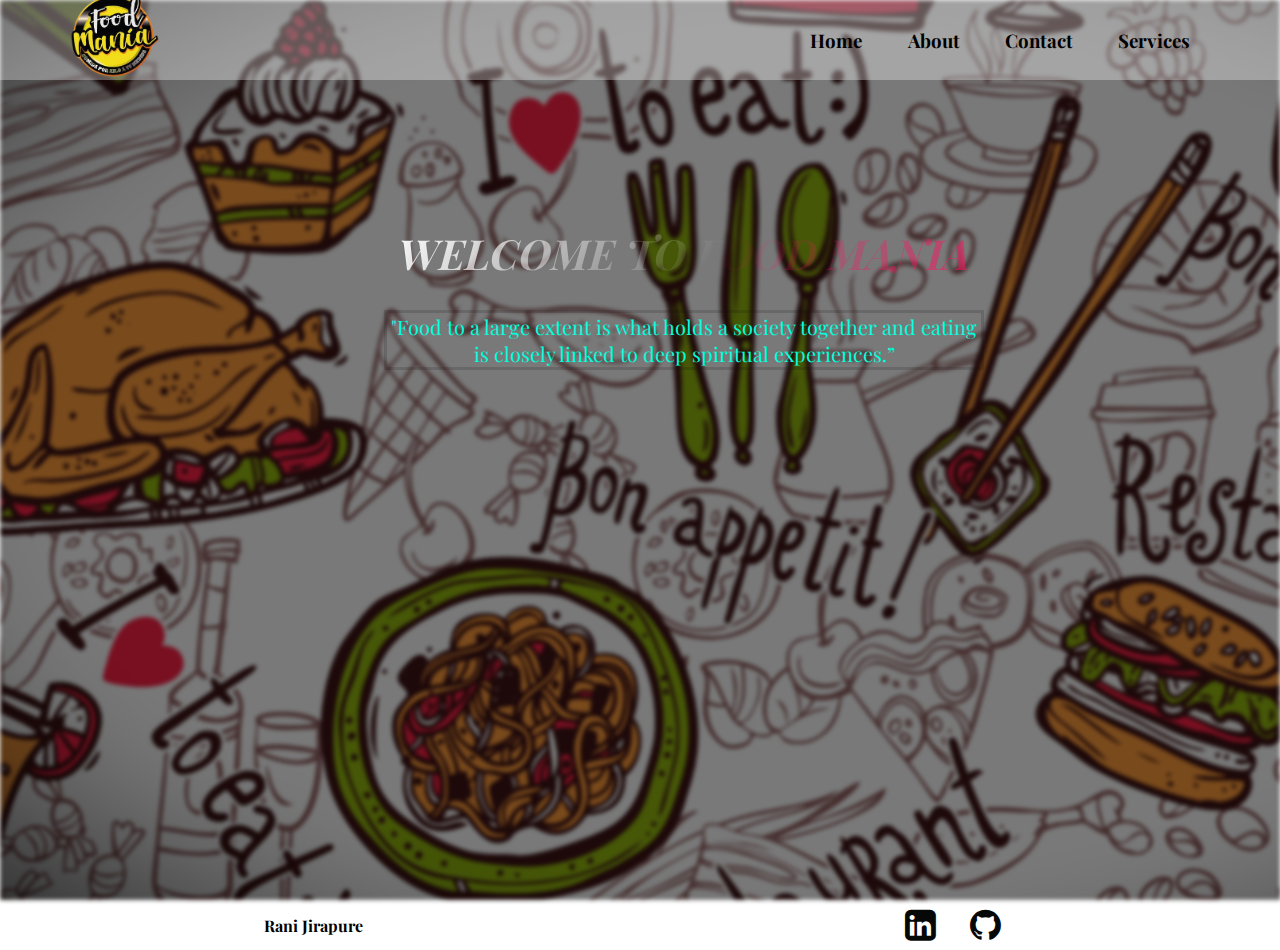
<file: Task 1 Landing Page/index.html>
<!DOCTYPE html>
<html lang="en">
<head>
    <meta charset="UTF-8">
    <meta name="viewport" content="width=device-width, initial-scale=1.0">
    <title>Welcome to food Mania </title>
    <link rel="stylesheet" href="style.css" >
    <link rel="stylesheet" href="https://cdnjs.cloudflare.com/ajax/libs/font-awesome/4.7.0/css/font-awesome.min.css">
    <link rel="preconnect" href="https://fonts.googleapis.com">
    <link rel="preconnect" href="https://fonts.gstatic.com" crossorigin>
    <link href="https://fonts.googleapis.com/css2?family=Playfair+Display:ital,wght@1,500&family=Poppins:wght@300&display=swap" rel="stylesheet">
    <link rel="preconnect" href="https://fonts.googleapis.com">
    <link rel="preconnect" href="https://fonts.gstatic.com" crossorigin>
    <link rel="stylesheet" href="https://cdnjs.cloudflare.com/ajax/libs/font-awesome/4.7.0/css/font-awesome.min.css">
    <link href="https://fonts.googleapis.com/css2?family=Playfair+Display:ital,wght@1,500&family=Poppins:wght@300&family=Protest+Revolution&display=swap" rel="stylesheet">
</head>
<body>
   <div class="back">
   </div>
    <header>
        
        <nav class="nav2">
            <div>
                <h1><img class="logo" src="images/logo.png" alt=""></h1>
            </div>
            <div class="menu">
                <h3><a href="#">Home</a>
                <a href="#">About</a>
                <a href="#">Contact</a>
                <a href="#">Services</a></h3>
               
            </div>
        </nav>
        <div class="text">
            <h1>
                <h1>WELCOME TO FOOD MANIA</h1>
            </h1>
            <br>
            <p>
                "Food to a large extent is what holds a society together and eating is closely linked to deep spiritual experiences.”
            </p>
            
        </div>
    </header>
    <footer>
        <nav class="nav1">
            <div >
                <h4>Rani Jirapure</h4>
            </div>
            <div>
                <a href="https://www.linkedin.com/in/rani-jirapure-291181296" target="_blank"><i class="fa fa-linkedin-square" style="font-size:36px"></i></a>
                <a href="https://github.com/Rani-412" target="_blank"><i class="fa fa-github" style="font-size:36px"></i></a>
                
                
            </div>
            </nav>
    </footer>
    
</body>
</html>
</file>
<file: Task 1 Landing Page/style.css>
.back{
    
        position: absolute;
        top:0;
        Left:0;
        width:100%;
        height: 100%;
        background-image: url("images/bg.jpg");
        background-repeat: no-repeat;
        background-size: cover;
        z-index: -1;
        filter: blur(2px);
}

.text-container { 
    text-align: center; 
}

.text-container { 
    text-align: center; 
}
*{
    padding:0;
    margin:0;
    font-family: sans-serif;
    box-sizing: border-box;

}
.logo{
    width: 40%;
    height: 60%;
}
/*font-family: 'Playfair Display', serif;
font-family: 'Poppins', sans-serif;*/
.nav1{
    width:100%;
    height: 50px;
    color: rgba(255, 255, 255, 0.164);
    background-color:rgba(255, 255, 255, 0.062);
    display: flex;
    justify-content: space-around;
    align-items: center;
    


}
.nav1 i{
    margin:0 5px;
}
.nav1 a{
    text-decoration: none;
    color: rgb(6, 7, 7);
    font-weight: bold;
    padding:5px 10px  ;
    background:rgb(255, 255, 255) ;
    
}
h4{
    color: black;
    font-family: 'Playfair Display';
    transition:
  all 200ms,
  opacity 400ms;
}

h4:hover{
    color: #fa0606;
    transition: margin-right 2s ease-in-out .5s;
}

.nav2{
    width:100%;
    height:80px;
    background: rgba(255, 255, 255, 0.322);
    color: black;
    display: flex;
    justify-content: space-between;
    align-items: center;
    padding : 0px 70px;
}
.menu a{
    text-decoration: none;
    color: black;
    font-family: 'Playfair Display';
    padding:  10px 20px;
    transition: all 200ms ease-in-out;
}
.menu a:hover{
    color: rgb(3, 95, 15);
    text-decoration:underline;
    

}

header{
    width:100%;
    height:100vh;
    
}
.text{
    max-width: 600px;
    color: rgb(255, 255, 255) ;
    position: absolute;
    top:25%;
    left: 30%;
    text-align: center;
  
}
.text h1{
    font-size: 30px;
    font-family: 'Playfair Display';
    display: flex;
    align-items: center;
    margin-bottom: 30px;
    color: #fa0606;
    
    font-optical-sizing: auto;
    font-weight: 700;
    font-size: 260%;
    font-style:italic;
    
        text-transform: uppercase;
       background-image: linear-gradient(
         -225deg,
         #ffffff 0%,
         #43107a00 29%,
         #ff1361 67%,
         #fff800 100%
       );
       background-size: auto auto;
       background-clip: border-box;
       background-size: 200% auto;
       color: #fff;
       background-clip: text;
       -webkit-background-clip: text;
       -webkit-text-fill-color: transparent;
       animation: textclip 2s linear infinite;
       display: inline-block;
           
     }
     
     @keyframes textclip {
       to {
         background-position: 200% center;
       }
     }

.text p{
    font-size: 20px;
    border: solid rgba(17, 15, 15, 0.151);
    font-family: 'Playfair Display';
    color: rgb(0, 255, 221);
}

.text a{
    text-decoration: none;
    color: white;
    background: rgb(238, 164, 164);
    text-align: end;
}
</file>
